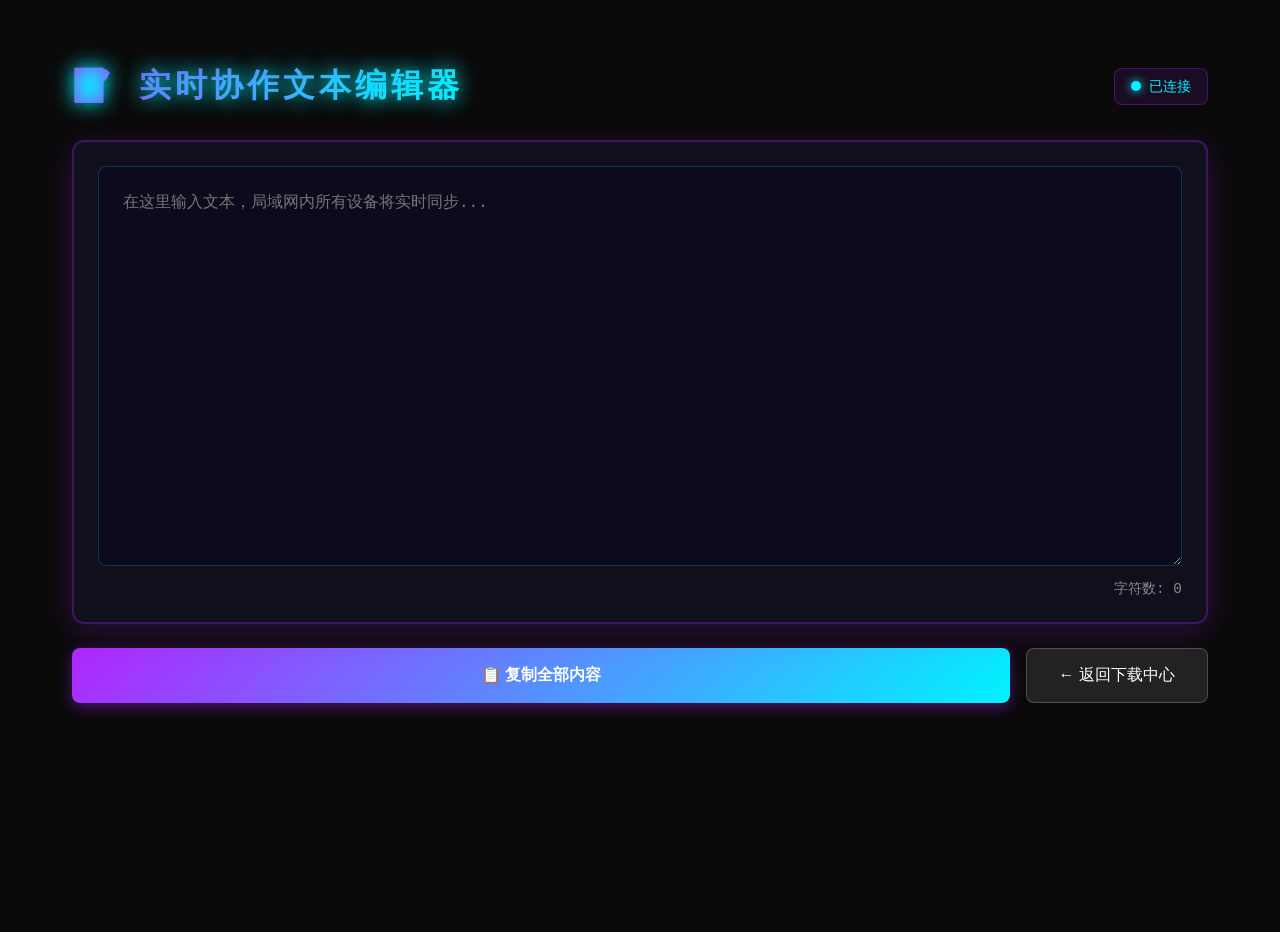
<file: templates/editor.html>
<!DOCTYPE html>
<html lang="zh">
<head>
    <meta charset="UTF-8">
    <meta name="viewport" content="width=device-width, initial-scale=1.0">
    <title>实时协作文本编辑器</title>
    <link rel="stylesheet" href="/static/style.css">
    <script src="https://cdn.socket.io/4.5.4/socket.io.min.js"></script>
    <style>
        .editor-container {
            max-width: 1200px;
            margin: 2rem auto;
            padding: 2rem;
        }

        .editor-header {
            display: flex;
            justify-content: space-between;
            align-items: center;
            margin-bottom: 2rem;
        }

        .editor-header h1 {
            margin: 0;
            font-size: 2rem;
            background: linear-gradient(135deg, #b026ff 0%, #00f3ff 100%);
            -webkit-background-clip: text;
            -webkit-text-fill-color: transparent;
            background-clip: text;
        }

        .status-indicator {
            display: flex;
            align-items: center;
            gap: 0.5rem;
            padding: 0.5rem 1rem;
            background: rgba(176, 38, 255, 0.1);
            border: 1px solid rgba(176, 38, 255, 0.3);
            border-radius: 8px;
            font-size: 0.9rem;
        }

        .status-dot {
            width: 10px;
            height: 10px;
            border-radius: 50%;
            background: #00f3ff;
            box-shadow: 0 0 10px #00f3ff;
            animation: pulse 2s infinite;
        }

        @keyframes pulse {
            0%, 100% { opacity: 1; }
            50% { opacity: 0.5; }
        }

        .editor-wrapper {
            position: relative;
            background: rgba(20, 20, 40, 0.6);
            border: 2px solid rgba(176, 38, 255, 0.3);
            border-radius: 12px;
            padding: 1.5rem;
            box-shadow: 0 8px 32px rgba(176, 38, 255, 0.2);
        }

        #sharedText {
            width: 100%;
            min-height: 400px;
            background: rgba(10, 10, 30, 0.8);
            border: 1px solid rgba(0, 243, 255, 0.2);
            border-radius: 8px;
            padding: 1.5rem;
            color: #fff;
            font-size: 1rem;
            font-family: 'Courier New', monospace;
            line-height: 1.6;
            resize: vertical;
            transition: all 0.3s ease;
        }

        #sharedText:focus {
            outline: none;
            border-color: rgba(0, 243, 255, 0.6);
            box-shadow: 0 0 20px rgba(0, 243, 255, 0.3);
        }

        .editor-actions {
            display: flex;
            gap: 1rem;
            margin-top: 1.5rem;
        }

        .btn-copy {
            flex: 1;
            padding: 1rem;
            background: linear-gradient(135deg, #b026ff 0%, #00f3ff 100%);
            border: none;
            border-radius: 8px;
            color: #fff;
            font-size: 1rem;
            font-weight: 600;
            cursor: pointer;
            transition: all 0.3s ease;
            box-shadow: 0 4px 15px rgba(176, 38, 255, 0.4);
        }

        .btn-copy:hover {
            transform: translateY(-2px);
            box-shadow: 0 6px 20px rgba(176, 38, 255, 0.6);
        }

        .btn-copy:active {
            transform: translateY(0);
        }

        .btn-back {
            padding: 1rem 2rem;
            background: rgba(255, 255, 255, 0.1);
            border: 1px solid rgba(255, 255, 255, 0.2);
            border-radius: 8px;
            color: #fff;
            font-size: 1rem;
            cursor: pointer;
            transition: all 0.3s ease;
        }

        .btn-back:hover {
            background: rgba(255, 255, 255, 0.2);
            border-color: rgba(255, 255, 255, 0.4);
        }

        .char-count {
            text-align: right;
            margin-top: 0.5rem;
            color: rgba(255, 255, 255, 0.5);
            font-size: 0.9rem;
        }
    </style>
</head>
<body>
    <div class="editor-container">
        <div class="editor-header">
            <h1>📝 实时协作文本编辑器</h1>
            <div class="status-indicator">
                <div class="status-dot"></div>
                <span id="statusText">已连接</span>
            </div>
        </div>

        <div class="editor-wrapper">
            <textarea id="sharedText" placeholder="在这里输入文本，局域网内所有设备将实时同步..."></textarea>
            <div class="char-count">
                字符数: <span id="charCount">0</span>
            </div>
        </div>

        <div class="editor-actions">
            <button class="btn-copy" onclick="copyText()">
                📋 复制全部内容
            </button>
            <button class="btn-back" onclick="goBack()">
                ← 返回下载中心
            </button>
        </div>
    </div>

    <div id="notification" class="notification"></div>

    <script>
        const socket = io();
        const textarea = document.getElementById('sharedText');
        const statusText = document.getElementById('statusText');
        const charCount = document.getElementById('charCount');
        let isUpdating = false;

        // 连接成功
        socket.on('connect', () => {
            statusText.textContent = '已连接';
            showNotification('已连接到服务器');
        });

        // 连接断开
        socket.on('disconnect', () => {
            statusText.textContent = '连接断开';
            showNotification('连接已断开，正在重连...', 'warning');
        });

        // 接收文本更新
        socket.on('text_update', (data) => {
            if (!isUpdating) {
                const cursorPos = textarea.selectionStart;
                textarea.value = data.text;
                updateCharCount();

                // 尝试保持光标位置
                if (document.activeElement !== textarea) {
                    textarea.setSelectionRange(cursorPos, cursorPos);
                }
            }
        });

        // 文本变化时发送更新
        textarea.addEventListener('input', () => {
            isUpdating = true;
            socket.emit('text_change', { text: textarea.value });
            updateCharCount();
            setTimeout(() => { isUpdating = false; }, 100);
        });

        // 更新字符计数
        function updateCharCount() {
            charCount.textContent = textarea.value.length;
        }

        // 复制文本
        function copyText() {
            textarea.select();
            navigator.clipboard.writeText(textarea.value).then(() => {
                showNotification('内容已复制到剪贴板');
            }).catch(() => {
                showNotification('复制失败，请手动复制', 'error');
            });
        }

        // 返回首页
        function goBack() {
            window.location.href = '/';
        }

        // 显示通知
        function showNotification(message, type = 'success') {
            const notification = document.getElementById('notification');
            notification.textContent = message;
            notification.className = 'notification show';
            if (type === 'warning' || type === 'error') {
                notification.style.background = 'linear-gradient(135deg, #ff6b6b 0%, #ff8e53 100%)';
            } else {
                notification.style.background = 'linear-gradient(135deg, #b026ff 0%, #00f3ff 100%)';
            }
            setTimeout(() => {
                notification.classList.remove('show');
            }, 2000);
        }

        // 初始化字符计数
        updateCharCount();
    </script>
</body>
</html>
</file>
<file: static/style.css>
* {
    margin: 0;
    padding: 0;
    box-sizing: border-box;
}

body {
    background-color: #0a0a0a;
    font-family: 'Courier New', monospace;
    color: #00f3ff;
    min-height: 100vh;
}

.container {
    max-width: 1200px;
    margin: 0 auto;
    padding: 40px 20px;
}

h1 {
    text-align: center;
    font-size: 2.5rem;
    text-shadow: 0 0 20px #00f3ff;
    margin-bottom: 40px;
    letter-spacing: 4px;
}

.file-grid {
    display: grid;
    grid-template-columns: repeat(auto-fill, minmax(280px, 1fr));
    gap: 20px;
}

.file-card {
    background: linear-gradient(135deg, rgba(176, 38, 255, 0.1), rgba(0, 243, 255, 0.05));
    border: 1px solid rgba(176, 38, 255, 0.3);
    border-radius: 10px;
    padding: 20px;
    transition: all 0.3s ease;
    box-shadow: 0 0 10px rgba(176, 38, 255, 0.1);
}

.file-card:hover {
    transform: translateY(-5px);
    box-shadow: 0 0 20px rgba(176, 38, 255, 0.3);
    border-color: #00f3ff;
}

.file-icon {
    font-size: 3rem;
    text-align: center;
    margin-bottom: 15px;
}

.file-name {
    font-size: 1.1rem;
    margin-bottom: 10px;
    word-break: break-all;
    color: #ff006e;
    text-shadow: 0 0 10px rgba(255, 0, 110, 0.5);
}

.file-meta {
    display: flex;
    justify-content: space-between;
    font-size: 0.85rem;
    color: #888;
    margin-bottom: 15px;
}

.file-actions {
    display: flex;
    gap: 10px;
}

.btn {
    flex: 1;
    padding: 10px 15px;
    border: none;
    border-radius: 5px;
    font-family: inherit;
    font-size: 0.9rem;
    cursor: pointer;
    transition: all 0.3s ease;
    text-transform: uppercase;
    letter-spacing: 1px;
}

.btn-primary {
    background: linear-gradient(135deg, #b026ff, #00f3ff);
    color: #fff;
    box-shadow: 0 0 15px rgba(176, 38, 255, 0.5);
}

.btn-primary:hover {
    box-shadow: 0 0 25px rgba(176, 38, 255, 0.8);
    transform: scale(1.05);
}

.btn-secondary {
    background: transparent;
    border: 1px solid #b026ff;
    color: #b026ff;
    box-shadow: 0 0 10px rgba(176, 38, 255, 0.3);
}

.btn-secondary:hover {
    background: rgba(176, 38, 255, 0.2);
    box-shadow: 0 0 15px rgba(176, 38, 255, 0.6);
}

.empty-state {
    text-align: center;
    padding: 60px 20px;
    color: #666;
}

.empty-state p {
    font-size: 1.2rem;
}

.notification {
    position: fixed;
    bottom: 30px;
    right: 30px;
    background: linear-gradient(135deg, #b026ff, #00f3ff);
    color: #fff;
    padding: 15px 30px;
    border-radius: 5px;
    box-shadow: 0 0 20px rgba(176, 38, 255, 0.6);
    transform: translateY(100px);
    opacity: 0;
    transition: all 0.3s ease;
    z-index: 1000;
}

.notification.show {
    transform: translateY(0);
    opacity: 1;
}

@media (max-width: 768px) {
    h1 {
        font-size: 1.8rem;
    }

    .file-grid {
        grid-template-columns: 1fr;
    }
}
</file>
